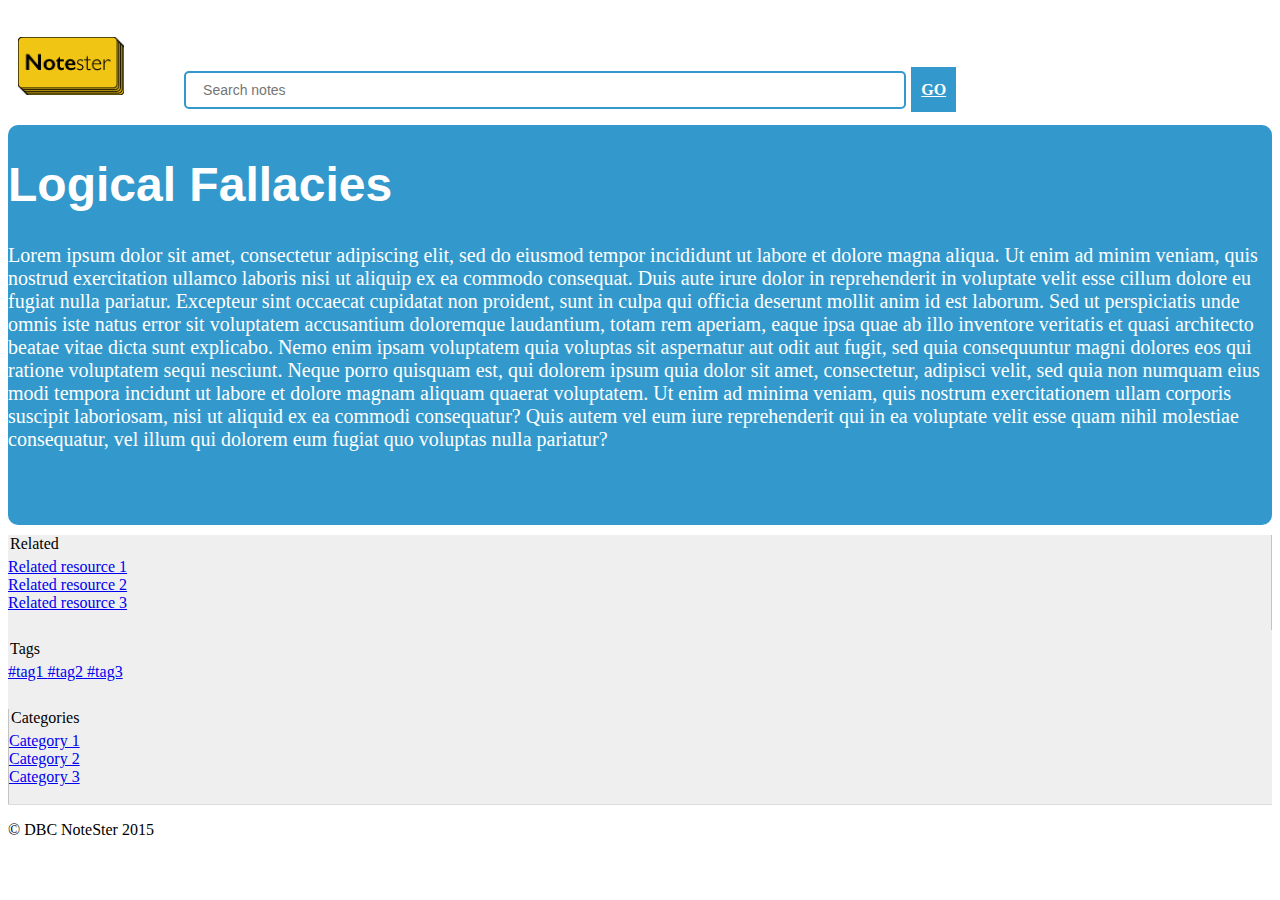
<file: app/views/index.html>
<!DOCTYPE html>
<html>

  <head>
  <meta charset='utf-8'>

	<title>NoteSter</title>
    
    <link rel="stylesheet" href="http://s3.amazonaws.com/codecademy-content/courses/ltp/css/bootstrap.css">
    <link rel="stylesheet" href="css/application.css">
	<script src="https://code.jquery.com/jquery-2.1.4.js"></script>
	<script src="http://maxcdn.bootstrapcdn.com/bootstrap/3.3.5/js/bootstrap.min.js"></script>
	

	<script >
		$(document).ready(function() { 
			
			$.getJSON( "js/test.json", function( data ) {
				$.each( data, function( key, val ) {
					
					$('#childrenList').append("<li><a href=\"#\">" + val.related +"</a></li>" );
					$('#tagList').append("<a href=\"#\">#" + val.tag +"  </a>" );
					$('#categoryList').append("<li><a href=\"#\">" + val.cat +"</a></li>" );
				});
			});

			$.getJSON( "js/note.json", function( data ) {
				$.each( data, function( key, val ) {
					$('#noteTitle').append( val.title );
					$('#noteDescription').append( val.description  );
				});
			});
			
		});

	</script>

    
  </head>

  <body>
	<div class="nav">
      <div class="container">
        <ul class="pull-left">
          <li><a href="index.html"><img class="logo-img" src="images/NoteStrIcon2.png"></a></li>
          <li><input class="input-box" id="name" placeholder="  Search notes" style="margin-left:50px"></li>
          <li><a style="margin-left:5px" type="button" class="btn" href="resultlist.html">GO</a></li>
          
        
        </ul>
        
      </div>
    </div>
	
	
	<div class="jumbotron" >
			<div class="container">
			<h1 id="noteTitle"></h1>
			<p id="noteDescription"></p>
			
		  </div>
		
	 </div>
	
    <div class="info-tabs">
       <div class="container">

             <div class="col-md-4 info-tab" style="border-right:1px solid #c3c3c3">

					<legend>Related</legend>
					<div class="childrenInfo">
						<li id="childrenList"></li>
					</div><br>

            </div>

             <div class="col-md-4 info-tab">

					<legend>Tags</legend>
					<div class="tagInfo">
						<li id="tagList"></li>						
					</div><br>

            </div>

             <div class="col-md-4 info-tab" style="border-left:1px solid #c3c3c3">  

					<legend>Categories</legend>
					<div class="categoryInfo">
						<li id="categoryList"></li>
					</div><br>

            </div>

      </div>
        
    </div>
    
    <div class="footer">
	  <div class="container">
		<div class="row">
	      <!--<div class="col-md-4">
			<h3>About</h3>
			<p>We are awesome, check our stuff out.</p>

	      </div>
		  <div class="col-md-4">
			<h3> Connect</h3>
			<ul >
				<li class="social-link"><a href="https://twitter.com"><img class="social-icon" src="images/twitter.png" >Twitter</a></li>
				<li class="social-link"><a href="https://www.linkedin.com"><img class="social-icon" src="images/linkedin.png" >LinkedIn</a></li>
				<li class="social-link"><a href="https://facebook.com"><img class="social-icon" src="images/facebook.png" >Facebook</a></li>
				
			</ul>
				
		   </div>

		  <div class="col-md-4">
			<h3> Help</h3>
			<ul >
				<li><a href="#">Contact us</a></li>
				<li><a href="#">FAQ</a></li>
				<li><a href="#">Feedback</a></li>
				</ul>
		  </div>
		  -->
	    </div>
		<p style="float:left">&copy; DBC NoteSter 2015</p>
	  </div>
	</div>
	
	
  </body>
</html>
</file>
<file: app/views/css/application.css>
.nav{
	padding-top:10px;
}

.nav a{
  padding: 14px 10px;
  
}
.nav ul{
	padding-bottom:0;
	padding-top:3px;
}

.nav li {
  display: inline;
}

.header{
	background-color: #f7f7f7;
	height:80px;
	display: inline;
}
.logo-img{
	width:10%;
	height:10%;
	display: inline-block;
}
.btn{
	font-weight:bold;
	color:#fff;
	background-color: #3399cc;	
	overflow: hidden;
	height:42px;
}

.btn:hover{
	color:#fff;
	background-color: #1f698d;	
}

.input-box{
	padding: 9px;
	border: 2px solid #3399cc;
	border-radius: 5px;
	width: 700px;
	font-size:14px;
	display: inline-block;
	overflow: hidden;
}

.note-display{
	width:100%;
	height:300px;
	background-color:#3399cc;
	clear:both;
}
.jumbotron{
	background-color:#3399cc;
	height: 400px;
	border: 0px solid #3399cc;
	border-radius: 10px;
	overflow-y: scroll;
	scrollbar-face-color: #fff;
}

.jumbotron .container {
	background-color: #3399cc;
	
	position: relative;
	margin-bottom:15px;
}

.jumbotron h1 {
  color: #fff;
  font-size: 48px;  
  font-family: 'Shift', sans-serif;
  font-weight: bold;
}

.jumbotron p {
  font-size: 20px;
  color: #fff;
}

#scrollbar{
	overflow: auto;
}
.info-tab{}

.info-tabs{
    background-color: #efefef;
    border-bottom: 1px solid #dbdbdb;
	height:20%;
}

.info-tabs h2{
    color: #393c3d;
    font-size: 24px;
}

.info-tabs p{
    font-size: 15px;
    margin-bottom: 13px;
}
.info-tabs {
	/*border: 2px solid #787676;*/
	
}
legend{
	margin-top:10px;
	margin-bottom:5px;
}

.footer {
	background-color: #f7f7f7;
}

.footer h3 {
	font-family: 'Shift', sans-serif;
	font-size: 18px;
	font-weight: bold;
}


.thumbnail img, .social-icon{
	transition: transform 0.3s ease-in-out;
}

.thumbnail img:hover, .social-icon img:hover {
    transform: scale(0.95);
}


#childrenList, #tagList, #categoryList, ul{
	list-style-type: none;
	padding: 0;
	display: table;
}

.social-icons li{
		
}

.social-icon{
	width:24px;
	height:24px;
	margin-right:5px;
	margin-bottom:5px;

}

div .inline{
	display: inline-block;
	
}

/*::-webkit-scrollbar {
      width: 5px;
}

::-webkit-scrollbar-track {
      background-color: #e1e1e1;
}
::-webkit-scrollbar-thumb {
      background-color: #fff; 
} 
 
.jspTrack{
    background: #e1e1e1; 
    position: relative;
}
 
.jspDrag{
    background: #fff;
    position: relative;
    top: 0;
    left: 0;
    cursor: pointer;
}*/
</file>
